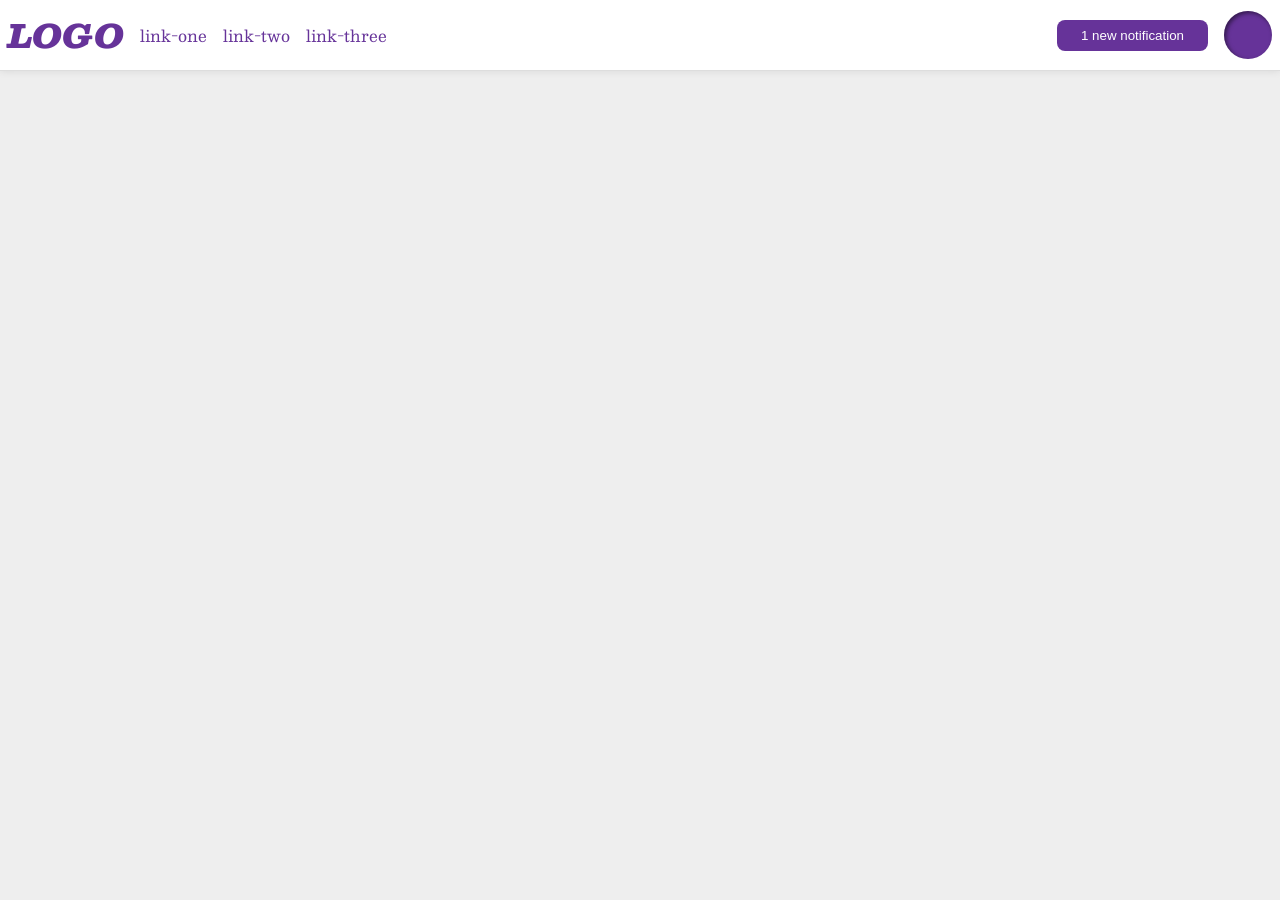
<file: foundations/flex/03-flex-header-2/index.html>
<!DOCTYPE html>
<html lang="en">

<head>
  <meta charset="UTF-8">
  <meta http-equiv="X-UA-Compatible" content="IE=edge">
  <meta name="viewport" content="width=device-width, initial-scale=1.0">
  <title>Flex Header 2</title>
  <link rel="stylesheet" href="style.css">
</head>

<body>
  <div class="header">
    <div class="left-group">
      <div class="logo">
        LOGO
      </div>
      <ul class="links">
        <li><a href="https://google.com">link-one</a></li>
        <li><a href="https://google.com">link-two</a></li>
        <li><a href="https://google.com">link-three</a></li>
      </ul>
    </div>
    <div class="right-notification-items">
      <button class="notifications">
        1 new notification
      </button>
      <div class="profile-image"></div>
    </div>
  </div>
</body>

</html>
</file>
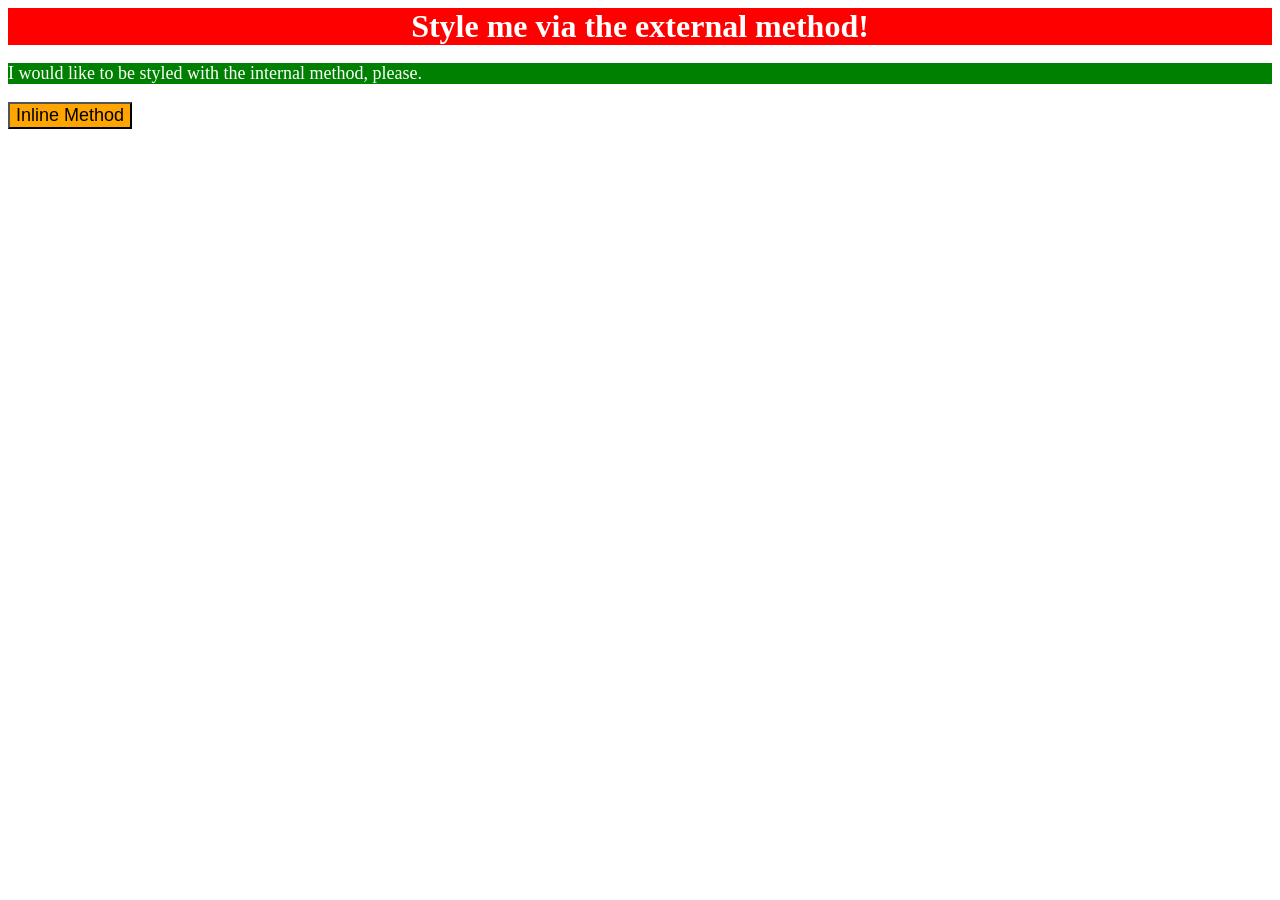
<file: foundations/intro-to-css/01-css-methods/index.html>
<!DOCTYPE html>
<html lang="en">

<head>
  <style>
    p {
      background-color: green;
      color: white;
      font-size: 18px;
    }
  </style>
  <link rel="stylesheet" href="./styles.css" <meta charset="UTF-8">
  <meta http-equiv="X-UA-Compatible" content="IE=edge">
  <meta name="viewport" content="width=device-width, initial-scale=1.0">
  <title>Methods for Adding CSS</title>
</head>

<body>
  <div>Style me via the external method!</div>
  <p>I would like to be styled with the internal method, please.</p>
  <button style="background-color: orange; font-size: 18px;">Inline Method</button>
</body>

</html>
</file>
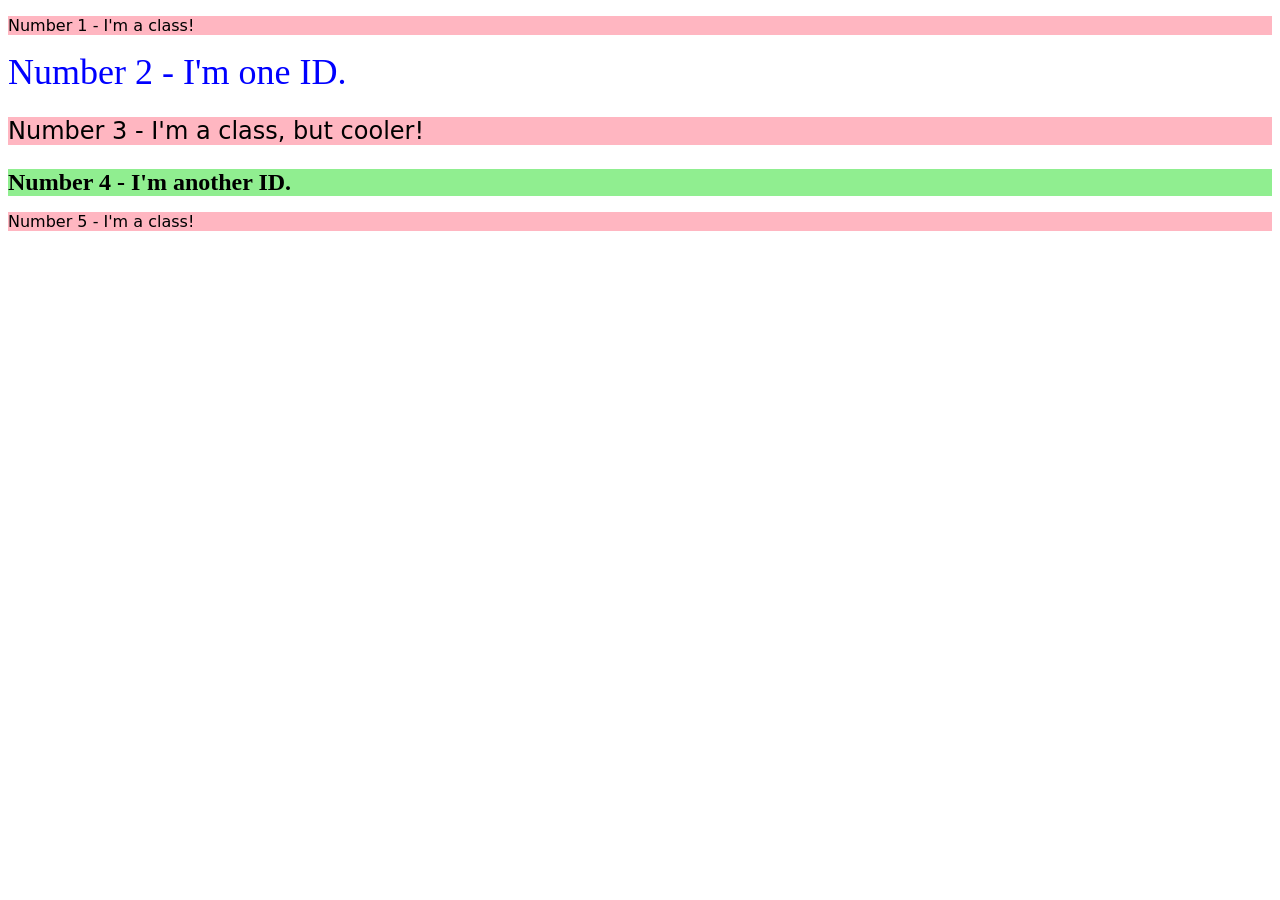
<file: foundations/intro-to-css/02-class-id-selectors/index.html>
<!DOCTYPE html>
<html lang="en">

<head>
  <meta charset="UTF-8">
  <meta http-equiv="X-UA-Compatible" content="IE=edge">
  <meta name="viewport" content="width=device-width, initial-scale=1.0">
  <title>Class and ID Selectors</title>
  <link rel="stylesheet" href="style.css">
</head>

<body>
  <p class="light-pink-list-of-fonts">Number 1 - I'm a class!</p>
  <div id="blue-font-large-size">Number 2 - I'm one ID.</div>
  <p class="light-pink-list-of-fonts light-pink-list-of-fonts-large-size">Number 3 - I'm a class, but cooler!</p>
  <div id="light-green-larger-font-bold">Number 4 - I'm another ID.</div>
  <p class="light-pink-list-of-fonts">Number 5 - I'm a class!</p>
</body>

</html>
</file>
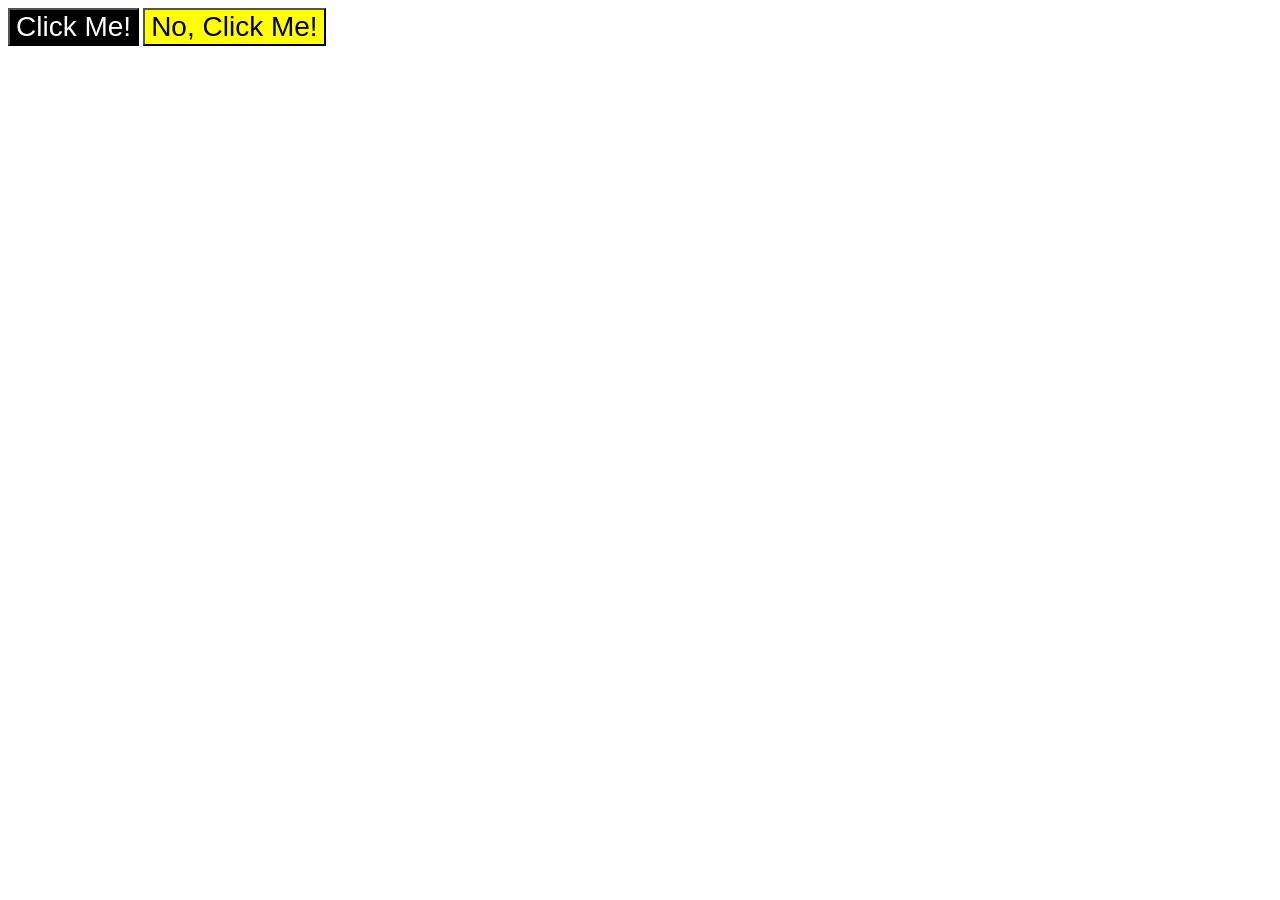
<file: foundations/intro-to-css/03-grouping-selectors/index.html>
<!DOCTYPE html>
<html lang="en">

<head>
  <meta charset="UTF-8">
  <meta http-equiv="X-UA-Compatible" content="IE=edge">
  <meta name="viewport" content="width=device-width, initial-scale=1.0">
  <title>Grouping Selectors</title>
  <link rel="stylesheet" href="style.css">
</head>

<body>
  <button class="Click-Me">Click Me!</button>
  <button class="No-Click-Me">No, Click Me!</button>
</body>

</html>
</file>
<file: foundations/flex/03-flex-header-2/style.css>
/* this is some magical font-importing.  
you'll learn about it later. */
@import url("https://fonts.googleapis.com/css2?family=Besley:ital,wght@0,400;1,900&display=swap");

body {
  margin: 0;
  background: #eee;
  font-family: Besley, serif;
}

.header {
  background: white;
  border-bottom: 1px solid #ddd;
  box-shadow: 0 0 8px rgba(0, 0, 0, 0.1);
  display: flex;
  justify-content: space-between;
  align-items: center;
  padding: 8px;
}

.left-group,
.right-notification-items {
  display: flex;
  align-items: center;
  gap: 16px;
}

.links {
  display: flex;
  list-style-type: none;
  padding: 0;
  margin: 0;
  gap: 16px;
}

.profile-image {
  background: rebeccapurple;
  box-shadow: inset 2px 2px 4px rgba(0, 0, 0, 0.5);
  border-radius: 50%;
  width: 48px;
  height: 48px;
}

.logo {
  color: rebeccapurple;
  font-size: 32px;
  font-weight: 900;
  font-style: italic;
}

button {
  border: none;
  border-radius: 8px;
  background: rebeccapurple;
  color: white;
  padding: 8px 24px;
}

a {
  /* this removes the line under our links */
  text-decoration: none;
  color: rebeccapurple;
}
</file>
<file: foundations/intro-to-css/01-css-methods/styles.css>
div {
  background-color: red;
  color: white;
  font-size: 32px;
  text-align: center;
  font-weight: bold;
}
</file>
<file: foundations/intro-to-css/02-class-id-selectors/style.css>
/* Add CSS Styling */
.light-pink-list-of-fonts {
  background-color: rgb(255, 182, 193);
  font-family: Verdana, "DejaVu Sans", sans-serif;
}

#blue-font-large-size {
  color: rgb(0, 0, 255);
  font-size: 36px;
}

.light-pink-list-of-fonts.light-pink-list-of-fonts-large-size {
  font-size: 24px;
}

#light-green-larger-font-bold {
  background-color: rgb(144, 238, 144);
  font-size: 24px;
  font-weight: bold;
}
</file>
<file: foundations/intro-to-css/03-grouping-selectors/style.css>
/* Add CSS Styling */
.Click-Me,
.No-Click-Me {
  font-size: 28px;
  font-family: Helvetica, "Times New Roman", sans-serif;
}

.Click-Me {
  background-color: black;
  color: white;
}

.No-Click-Me {
  background-color: yellow;
}
</file>
